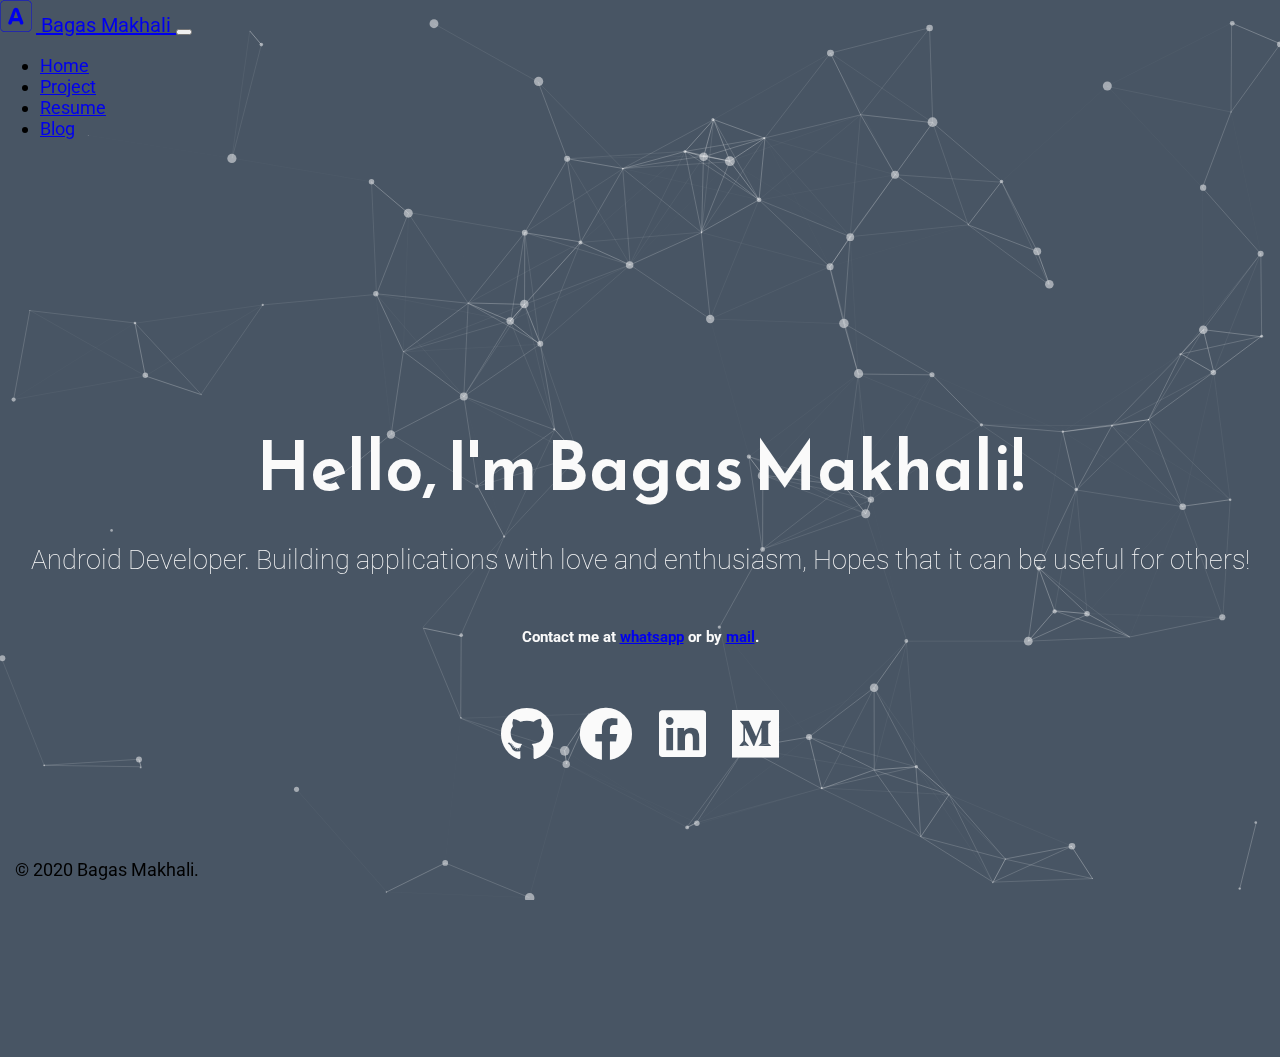
<file: index.html>
<!DOCTYPE html>
<html>
<head>
    <!-- Global site tag (gtag.js) - Google Analytics -->
	<script async src="https://www.googletagmanager.com/gtag/js?id=UA-111730069-1"></script>
	<script>
	  window.dataLayer = window.dataLayer || [];
	  function gtag(){dataLayer.push(arguments);}
	  gtag('js', new Date());

	  gtag('config', 'UA-111730069-1');
	</script>
	
	<meta charset="utf-8">
    <meta name="viewport" content="width=device-width, initial-scale=1, shrink-to-fit=no">
    <meta name="description" content="Bagas Makhali, Android Developer student. Building applications with love and enthusiasm hopes that it can be useful for others">
    <meta name="author" content="">
    <meta name="theme-color" content="#485564" />

	<title>Bagas Makhali</title>

    <link rel="icon" href="img/me.png">

	 <!-- Bootstrap core CSS -->
	<link rel="stylesheet" href="https://stackpath.bootstrapcdn.com/bootstrap/4.1.1/css/bootstrap.min.css" integrity="sha384-WskhaSGFgHYWDcbwN70/dfYBj47jz9qbsMId/iRN3ewGhXQFZCSftd1LZCfmhktB" crossorigin="anonymous">

	<link href="https://fonts.googleapis.com/css?family=Reem+Kufi|Roboto:300" rel="stylesheet">
	<link href="https://use.fontawesome.com/releases/v5.0.8/css/all.css" rel="stylesheet">
	<link rel="stylesheet" href="css/styles_home.css">
	<link rel="stylesheet" href="css/themes/grey-white.css">
	<link href="css/sticky-footer-navbar.css" rel="stylesheet">

    <script src="https://code.jquery.com/jquery-3.3.1.min.js"   
            integrity="sha256-FgpCb/KJQlLNfOu91ta32o/NMZxltwRo8QtmkMRdAu8="   
            crossorigin="anonymous">
    </script>

	<noscript>
	    <style>
		    body {
			    opacity: 1;
		    }
	    </style>
	</noscript>

</head>
<body id="home">
  <div id="header"></div>
  <script>
  	$("#header").load("/partial/header_home.html", function() {
	  	console.log( "Load was performed." );
		$('#navbarsExample07').on('hidden.bs.collapse', function () {
		  // do something…
		  $('#navbarmy').css("background-color", "transparent");
		  $('#navbarmy').removeClass( "navbar-light" ).addClass( "navbar-dark" );
		})

		$('#navbarsExample07').on('show.bs.collapse', function(){
			$('#navbarmy').css("background-color", "#f5f5f5");
			$('#navbarmy').removeClass( "navbar-dark" ).addClass( "navbar-light" );
		})
	});
  </script>

	<!-- Begin page content -->
			<main>
				<div class="intro">Hello, I'm Bagas Makhali!</div>
				<div class="tagline">Android Developer. Building applications with love and enthusiasm, Hopes that it can be useful for others!</div>
				<h5>
					Contact me at <a class="badge badge-secondary" href="https://wa.me/+6282313666691">whatsapp</a> or by <a class="badge badge-secondary" href="mailto:makhalibagas1@gmail.com">mail</a>.
				</h5>

				<div class="tagline"> 
				<!-- Find your icons from here - https://fontawesome.com/icons?d=gallery&s=brands -->
				<div class="icons-social">
					<a target="_blank" href="https://github.com/akumakhalibagas"><i class="fab fa-github"></i></a>
					<a target="_blank" href="https://facebook.com/akumakhalibagas"><i class="fab fa-facebook"></i></a>
					<a target="_blank" href="https://www.linkedin.com/in/makhalibagas/"><i class="fab fa-linkedin"></i></a>
					<a target="_blank" href="https://medium.com/@makhalibagas"><i class="fab fa-medium"></i></a>
			    </div>
			</main>
		
	
	  <div id="footer"></div>
	  <script>
	  $("#footer").load("/partial/footer.html");
	  </script>

	<div id="particles-js"></div>
	<script src="js/particles.js"></script>
	<script src="js/app.js"></script>


	<!--load html content -->

	<script src="https://cdnjs.cloudflare.com/ajax/libs/popper.js/1.14.3/umd/popper.min.js" integrity="sha384-ZMP7rVo3mIykV+2+9J3UJ46jBk0WLaUAdn689aCwoqbBJiSnjAK/l8WvCWPIPm49" crossorigin="anonymous"></script>
	<script src="https://stackpath.bootstrapcdn.com/bootstrap/4.1.1/js/bootstrap.min.js" integrity="sha384-smHYKdLADwkXOn1EmN1qk/HfnUcbVRZyYmZ4qpPea6sjB/pTJ0euyQp0Mk8ck+5T" crossorigin="anonymous"></script>

	<script src="js/javascript.js"></script>
	<script src="js/script.js"></script>


</body>


</html>
</file>
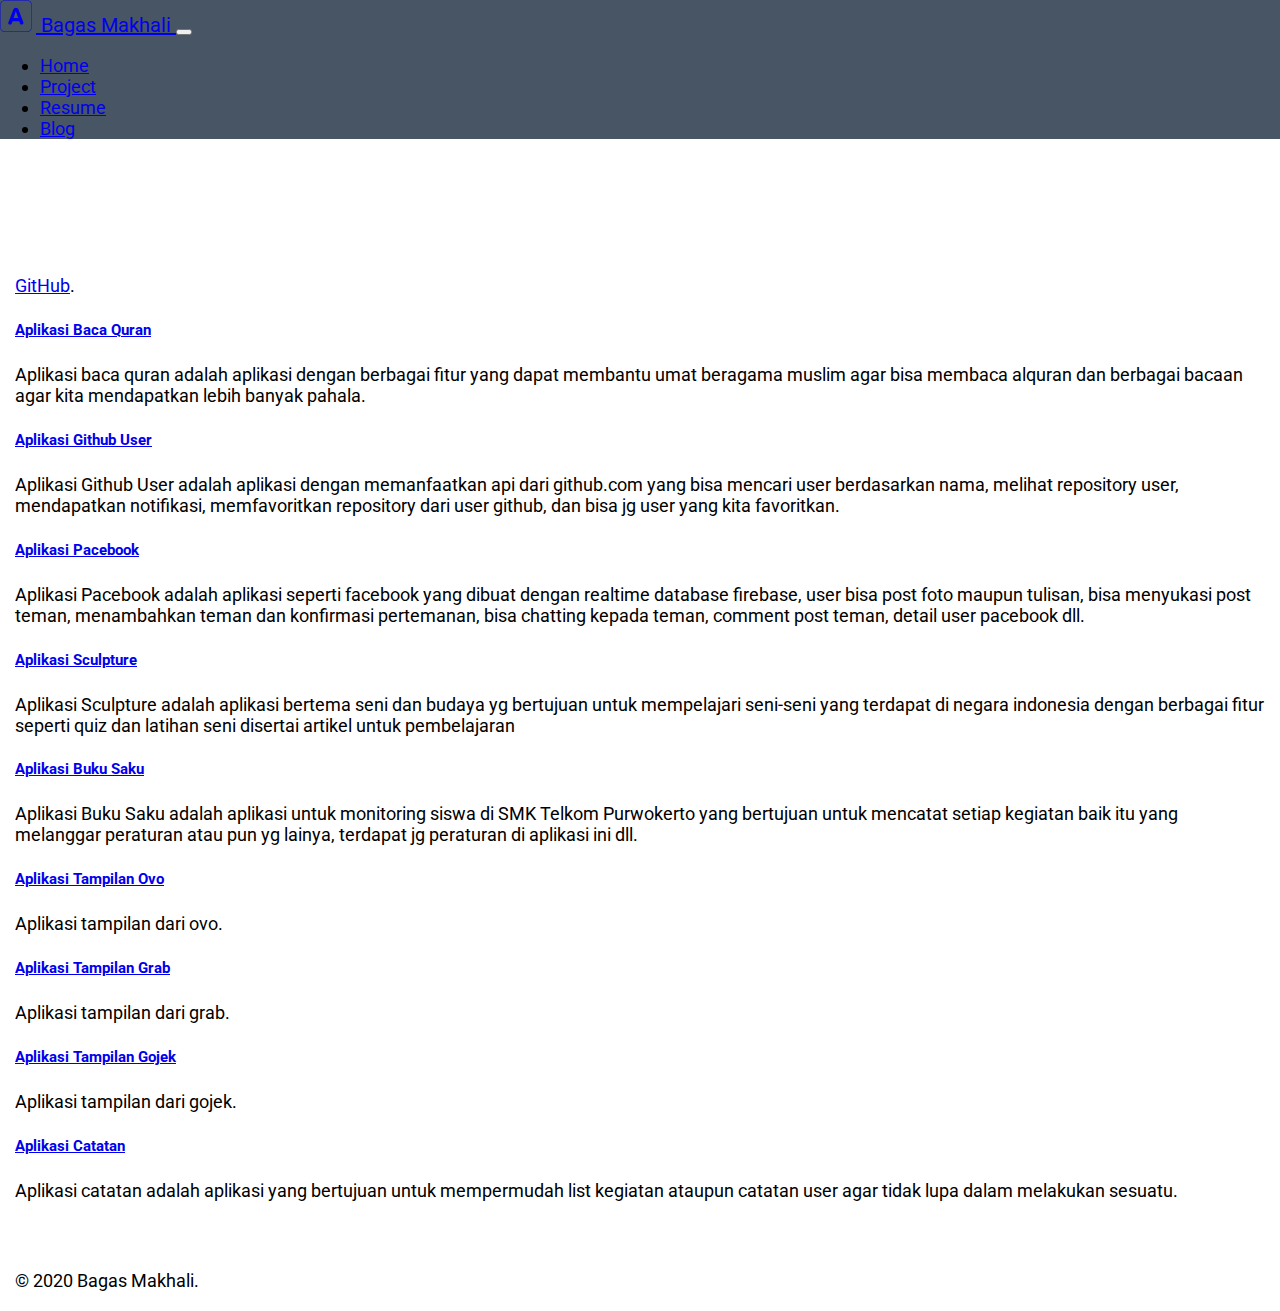
<file: project.html>
<!doctype html>
<html lang="en">
  <head>
    <!-- Global site tag (gtag.js) - Google Analytics -->
    <script async src="https://www.googletagmanager.com/gtag/js?id=UA-111730069-1"></script>
    <script>
      window.dataLayer = window.dataLayer || [];
      function gtag(){dataLayer.push(arguments);}
      gtag('js', new Date());

      gtag('config', 'UA-111730069-1');
    </script>
    
    <meta charset="utf-8">
    <meta name="viewport" content="width=device-width, initial-scale=1, shrink-to-fit=no">
    <meta name="description" content="Bagas Makhali, Android Developer student. Building applications with love and enthusiasm hopes that it can be useful for others">
    <meta name="author" content="">
    <meta name="theme-color" content="#485564" />

    <link rel="icon" href="../img/letter-a.ico">

    <title>Bagas Makhali</title>

    <!-- Bootstrap core CSS -->
    <link rel="stylesheet" href="https://stackpath.bootstrapcdn.com/bootstrap/4.1.1/css/bootstrap.min.css" integrity="sha384-WskhaSGFgHYWDcbwN70/dfYBj47jz9qbsMId/iRN3ewGhXQFZCSftd1LZCfmhktB" crossorigin="anonymous">

    <link href="https://fonts.googleapis.com/css?family=Reem+Kufi|Roboto:300" rel="stylesheet">
    <link href="https://use.fontawesome.com/releases/v5.0.8/css/all.css" rel="stylesheet">
    <link rel="stylesheet" href="../css/styles.css">
    <link href="../css/sticky-footer-navbar.css" rel="stylesheet">

    <script src="https://code.jquery.com/jquery-3.3.1.min.js"   
            integrity="sha256-FgpCb/KJQlLNfOu91ta32o/NMZxltwRo8QtmkMRdAu8="   
            crossorigin="anonymous">
    </script>

    <link rel="stylesheet" type="text/css" href="../css/bootstrap-social.css">

    <!-- Custom styles for this template -->
    <link href="../css/sticky-footer-navbar.css" rel="stylesheet">

  </head>

  <body id="project">

    <div id="header"></div>
    <script>
    $("#header").load("/partial/header.html");
    </script>
    <!-- Begin page content -->

    <div class="container" style="padding-top: 100px; padding-bottom: 32px">

      <main role="main">
        <div class="container">
              <p class="lead"><a href="https://github.com/makhalibagas" class="badge badge-info">GitHub</a>.</p>
 
              <div class="container">

                <div class="row mb-3">
                  <div class="col">
                    <div class="card">
                      <div class="card-body">
                        <h5 class="card-title"><a href="https://github.com/makhalibagas/Aplikasi-Baca-Quran">Aplikasi Baca Quran</a></h5>
                        <p class="card-text">
                          Aplikasi baca quran adalah aplikasi dengan berbagai fitur yang dapat membantu umat beragama muslim agar bisa membaca alquran dan berbagai bacaan agar kita  mendapatkan lebih banyak pahala.
                        </p>
                      </div>
                    </div>
                  </div>
                </div>

                <div class="row mb-3">
                  <div class="col">
                    <div class="card">
                      <div class="card-body">
                        <h5 class="card-title"><a href="https://github.com/makhalibagas/Aplikasi-Github-User">Aplikasi Github User</a></h5>
                        <p class="card-text">Aplikasi Github User adalah aplikasi dengan memanfaatkan api dari github.com yang bisa mencari user berdasarkan nama, melihat repository user, mendapatkan notifikasi, memfavoritkan repository dari user github, dan bisa jg user yang kita favoritkan.</p>
                      </div>
                    </div>
                  </div>
                </div>

                <div class="row mb-3">
                  <div class="col">
                    <div class="card">
                      <div class="card-body">
                        <h5 class="card-title"><a href="https://github.com/makhalibagas/Aplikasi-Paceebok">Aplikasi Pacebook</a></h5>
                        <p class="card-text">
                          Aplikasi Pacebook adalah aplikasi seperti facebook yang dibuat dengan realtime database firebase, user bisa post foto maupun tulisan, bisa menyukasi post teman, menambahkan teman dan konfirmasi pertemanan, bisa chatting kepada teman, comment post teman, detail user pacebook dll.</p>
                      </div>
                    </div>
                  </div>
                </div>

                <div class="row mb-3">
                  <div class="col">
                    <div class="card">
                      <div class="card-body">
                        <h5 class="card-title"><a href="https://github.com/makhalibagas/Aplikasi-Sculpture">Aplikasi Sculpture</a></h5>
                        <p class="card-text">Aplikasi Sculpture adalah aplikasi bertema seni dan budaya yg bertujuan untuk mempelajari seni-seni yang terdapat di negara indonesia dengan berbagai fitur seperti quiz dan latihan seni disertai artikel untuk pembelajaran </p>
                      </div>
                    </div>
                  </div>
                </div>

                  <div class="row mb-3">
                      <div class="col">
                        <div class="card">
                          <div class="card-body">
                            <h5 class="card-title"><a href="https://github.com/makhalibagas/Buku-saku-online-android">Aplikasi Buku Saku</a></h5>
                            <p class="card-text">Aplikasi Buku Saku adalah aplikasi untuk monitoring siswa di SMK Telkom Purwokerto yang bertujuan untuk mencatat setiap kegiatan baik itu yang melanggar peraturan atau pun yg lainya, terdapat jg peraturan di aplikasi ini dll.</p>
                          </div>
                        </div>
                      </div>
                    </div>
      
                    <div class="row mb-3">
                      <div class="col">
                        <div class="card">
                          <div class="card-body">
                            <h5 class="card-title"><a href="https://github.com/makhalibagas/UI_OVO">Aplikasi Tampilan Ovo</a></h5>
                            <p class="card-text">Aplikasi tampilan dari ovo.</p>
                          </div>
                        </div>
                      </div>
                    </div>
                    
                <div class="row mb-3">
                  <div class="col">
                    <div class="card">
                      <div class="card-body">
                        <h5 class="card-title"><a href="https://github.com/makhalibagas/UI_GRAB">Aplikasi Tampilan Grab</a></h5>
                        <p class="card-text">Aplikasi tampilan dari grab.</p>
                      </div>
                    </div>
                  </div>
                </div>

                <div class="row mb-3">
                  <div class="col">
                    <div class="card">
                      <div class="card-body">
                        <h5 class="card-title"><a href="https://github.com/makhalibagas/UI_GOJEK">Aplikasi Tampilan Gojek</a></h5>
                        <p class="card-text">Aplikasi tampilan dari gojek.</p>
                      </div>
                    </div>
                  </div>
                </div>

                <div class="row mb-3">
                  <div class="col">
                    <div class="card">
                      <div class="card-body">
                        <h5 class="card-title"><a href="https://github.com/makhalibagas/Aplikasi-Note">Aplikasi Catatan</a></h5>
                        <p class="card-text">Aplikasi catatan adalah aplikasi yang bertujuan untuk mempermudah list kegiatan ataupun catatan user agar tidak lupa dalam melakukan sesuatu.</p>
                      </div>
                    </div>
                  </div>
                </div>

              </div>
          <div class="col-sm-8 mx-auto">            
          </div>
        </div>


      </main>
    </div>

    <div id="footer"></div>
    <script>
    $("#footer").load("/partial/footer.html");
    </script>

    <!-- Bootstrap core JavaScript
    ================================================== -->
    <!-- Placed at the end of the document so the pages load faster -->
      <script src="https://cdnjs.cloudflare.com/ajax/libs/popper.js/1.14.3/umd/popper.min.js" integrity="sha384-ZMP7rVo3mIykV+2+9J3UJ46jBk0WLaUAdn689aCwoqbBJiSnjAK/l8WvCWPIPm49" crossorigin="anonymous"></script>
      <script src="https://stackpath.bootstrapcdn.com/bootstrap/4.1.1/js/bootstrap.min.js" integrity="sha384-smHYKdLADwkXOn1EmN1qk/HfnUcbVRZyYmZ4qpPea6sjB/pTJ0euyQp0Mk8ck+5T" crossorigin="anonymous"></script>

      <script src="../js/javascript.js"></script>
  </body>
</html>
</file>
<file: css/styles_home.css>
html, body { 
	font-family: 'Roboto', sans-serif;
	background:#485564;
	margin: 0;
	padding: 0;
}

body {
    opacity: 0;
}
 
body.all-loaded {
	background-color: transparent;
    opacity: 1;
}

#particles-js{
    width: 100%;
    height: 100%;
    position: fixed;
    z-index: -10;
    top: 0;
    left: 0;
}

.icons-social i {
	font-size: 2em;
}

main {
	position: absolute;
	margin-left: auto;
	margin-right: auto;
	left: 0;
	right: 0;
	display: flex;
	flex-direction: column;
	min-height: 100%;
	justify-content: center;
	text-align: center;
}

main > .intro {
	font-family: 'Reem Kufi', sans-serif;
	font-size: 3.75em;
	font-weight: 600;
}

main > .tagline {
	font-size: 1.5rem;
	margin: 1.5rem 0;
	font-weight: 100;
}

.icons-social i {
	padding: 10px;
}

.devto {
	margin-bottom: -0.20rem;
}

.devto svg {
	margin-bottom: -0.20rem;
	margin-left: 0.675rem;;
	width: 2.65rem;
	height: 2.65rem;
}

@media (max-height: 320px) {
  main {
	position: relative;
	margin-left: auto;
	margin-right: auto;
	left: 0;
	right: 0;
	display: flex;
	flex-direction: column;
	min-height: 100%;
	justify-content: center;
	text-align: center;
	padding-top: 32px;
}

}

.navbar-brand{
    font-size: 20px;
}

html {
  font-size: 12px; }
  @media (min-width: 376px) {
    html {
      font-size: 14px; } }
  @media (min-width: 426px) {
    html {
      font-size: 16px; } }
  @media (min-width: 769px) {
    html {
      font-size: 18px; } }
  @media (min-width: 1440px) {
    html {
      font-size: 20px; } }

@media only screen and (orientation: landscape) {
    /* css rules */
  html {
  font-size: 12px; }
  @media (min-height: : 376px) {
    html {
      font-size: 14px; } }
  @media (min-height: 426px) {
    html {
      font-size: 16px; } }
  @media (min-height: 769px) {
    html {
      font-size: 18px; } }
  @media (min-height: 1440px) {
    html {
      font-size: 20px; } }
}
</file>
<file: css/themes/grey-white.css>
/* Theme */

main {
	color: #FAFAFA;
}

.icons-social a {
	color: #FAFAFA;
}

.icons-social a svg path{
	fill: #FAFAFA;
}
</file>
<file: css/sticky-footer-navbar.css>
/* Sticky footer styles
-------------------------------------------------- */
html {
  position: relative;
  min-height: 100%;
}
body {
  /* Margin bottom by footer height */
  margin-bottom: 60px;
}
.footer {
  position: absolute;
  bottom: 0;
  width: 100%;
  /* Set the fixed height of the footer here */
  height: 60px;
  line-height: 60px; /* Vertically center the text there */
}


/* Custom page CSS
-------------------------------------------------- */
/* Not required for template or sticky footer method. */

body > .container {
  padding: 100px 15px 0;
    background-color: transparent;

}

.footer > .container {
  padding-right: 15px;
  padding-left: 15px;
}

code {
  font-size: 80%;
}
</file>
<file: css/styles.css>
html, body { 
	font-family: 'Roboto', sans-serif;
	margin: 0;
	padding: 0;
}

.navbar-brand{
    font-size: 20px;
}

.icons-social i {
	font-size: 2em;
}


main > .intro {
	font-family: 'Reem Kufi', sans-serif;
	font-size: 3.75em;
	font-weight: 600;
}

main > .tagline {
	font-size: 1.5rem;
	margin: 1.5rem 0;
	font-weight: 100;
}

.icons-social i {
	padding: 10px;
}

.devto {
	margin-bottom: -0.20rem;
}

.devto svg {
	margin-bottom: -0.20rem;
	margin-left: 0.675rem;;
	width: 2.65rem;
	height: 2.65rem;
}


html {
  font-size: 12px; }
  @media (min-width: 376px) {
    html {
      font-size: 14px; } }
  @media (min-width: 426px) {
    html {
      font-size: 16px; } }
  @media (min-width: 769px) {
    html {
      font-size: 18px; } }
  @media (min-width: 1440px) {
    html {
      font-size: 20px; } }

@media only screen and (orientation: landscape) {
    /* css rules */
  html {
  font-size: 12px; }
  @media (min-height: : 376px) {
    html {
      font-size: 14px; } }
  @media (min-height: 426px) {
    html {
      font-size: 16px; } }
  @media (min-height: 769px) {
    html {
      font-size: 18px; } }
  @media (min-height: 1440px) {
    html {
      font-size: 20px; } }

  body {
  font-size: 14px; }
  @media (min-height: : 376px) {
    body {
      font-size: 14px; } }
  @media (min-height: 426px) {
    body {
      font-size: 16px; } }
  @media (min-height: 769px) {
    body {
      font-size: 18px; } }
  @media (min-height: 1440px) {
    body {
      font-size: 20px; } }
}
</file>
